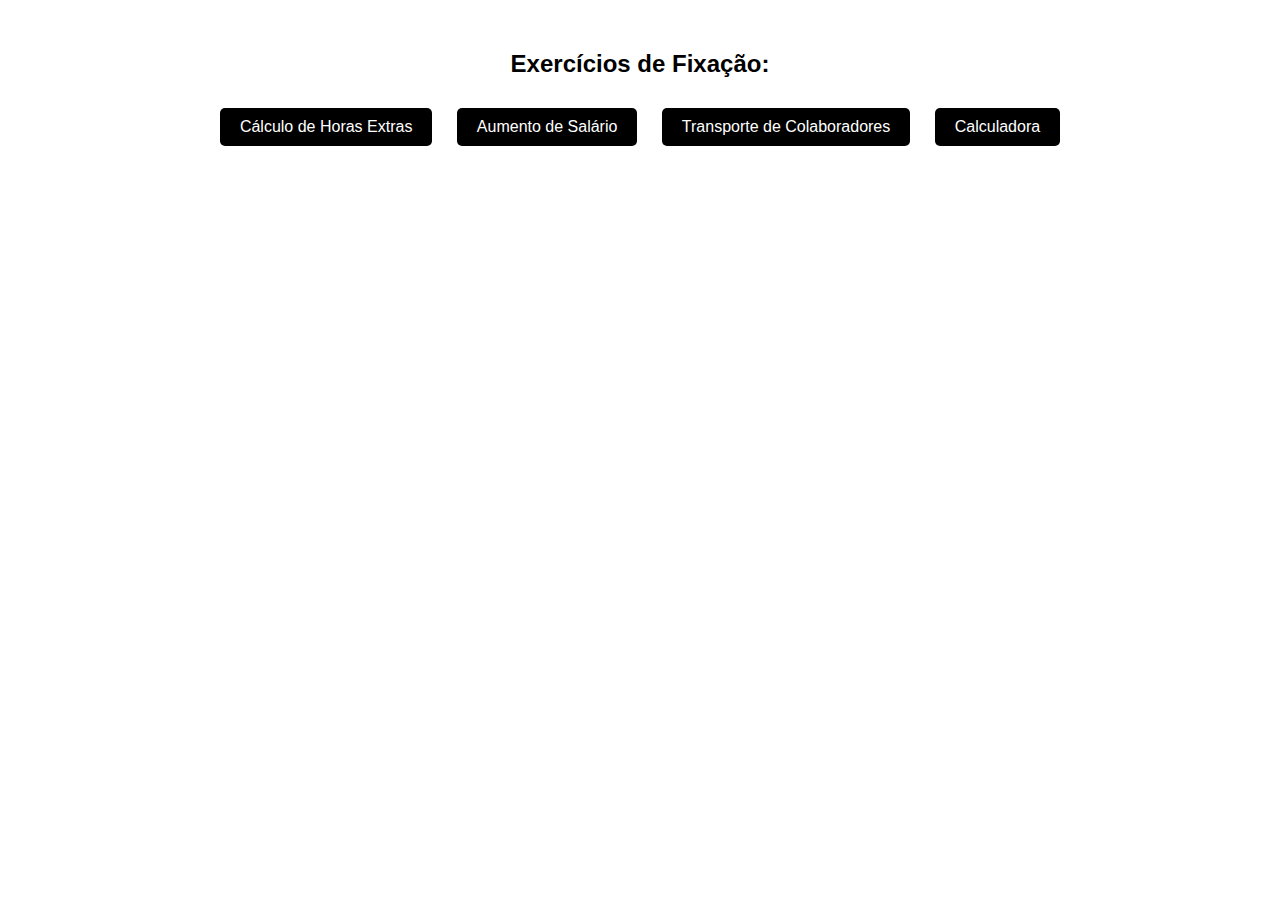
<file: PROJETO FINAL/index.html>
<!DOCTYPE html>
<html lang="pt-br">
<head>
    <meta charset="UTF-8">
    <meta name="viewport" content="width=device-width, initial-scale=1.0">
    
    <title>Exercícios de Fixação</title>
    <style>
        body {
            font-family: Arial, sans-serif;
            text-align: center;
            margin: 50px;
        }
        a {
            display: inline-block;
            padding: 10px 20px;
            margin: 10px;
            background-color: black;
            color: white;
            text-decoration: none;
            border-radius: 5px;
        }
        a:hover {
            background-color: gray;
        }
    </style>
</head>
<body>

    <h2>Exercícios de Fixação:</h2>
    <a href="exemplo1.html">Cálculo de Horas Extras</a>
    <a href="exemplo2.html">Aumento de Salário</a>
    <a href="exemplo3.html">Transporte de Colaboradores</a>
    <a href="calc.html">Calculadora</a>

</body>
</html>
</file>
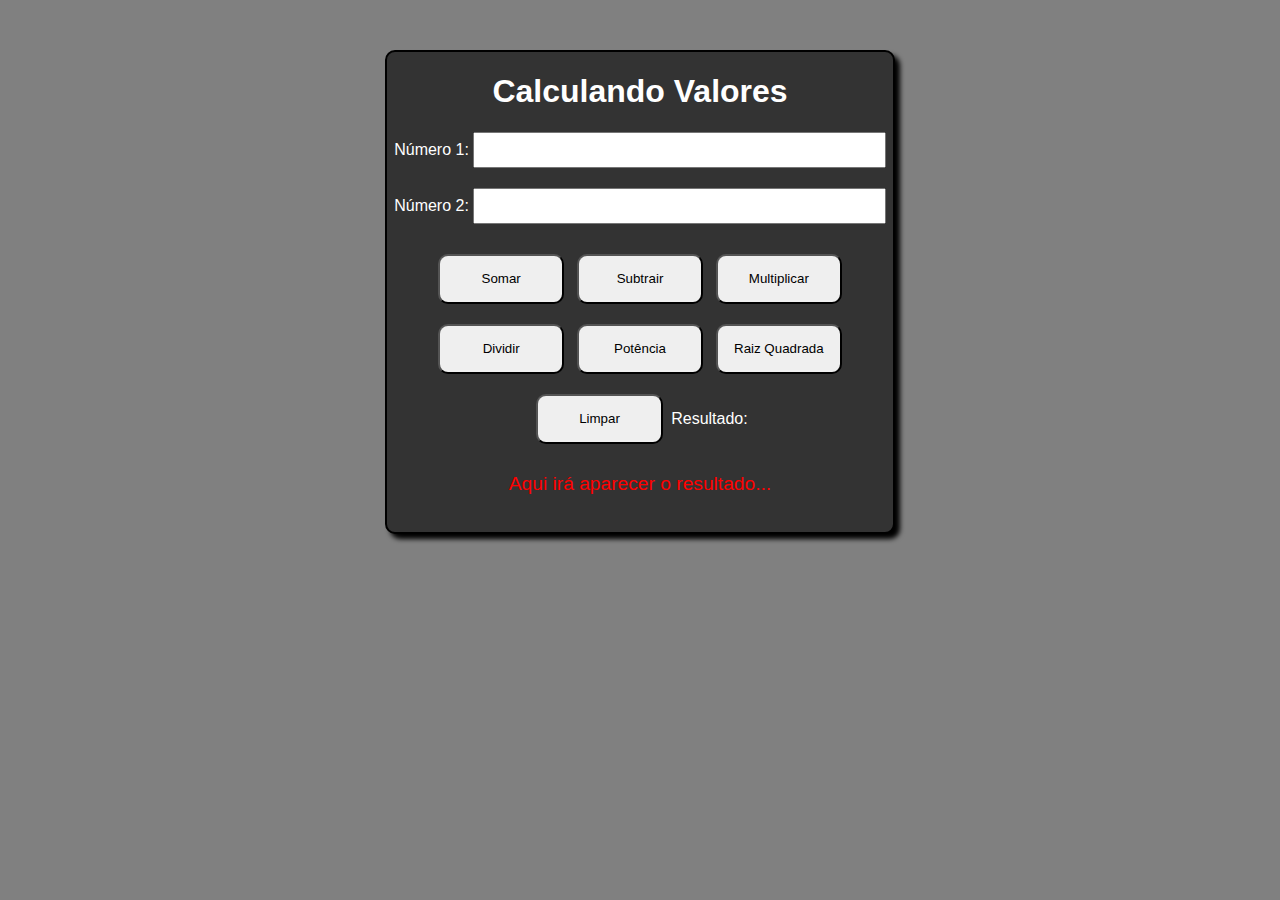
<file: EX 1/calc.html>
<!DOCTYPE html>
<html lang="pt-br">
<head>
    <meta charset="UTF-8">
    <meta name="viewport" content="width=device-width, initial-scale=1.0">
    <title>Exemplo 1</title>
    <link rel="stylesheet" href="style.css">
</head>
<body>
    <div class="box">
        <h1>Calculando Valores</h1>
        <label for="n1">Número 1:</label>
        <input type="number" name="n1" id="n1">
        <br>
        <label for="n2">Número 2:</label>
        <input type="number" name="n2" id="n2">
        <br>
        <button onclick="somar()">Somar</button>
        <button onclick="subtrair()">Subtrair</button>
        <button onclick="multiplicar()">Multiplicar</button>
        <button onclick="dividir()">Dividir</button>
        <button onclick="potencia()">Potência</button>
        <button onclick="raizQuadrada()">Raiz Quadrada</button>
        <button onclick="limpar()">Limpar</button>
        <label for="res">Resultado:</label>
        <p id="res">Aqui irá aparecer o resultado...</p>
        <br>
    </div>
    <script src="codigo.js"></script>
</body>
</html>
</file>
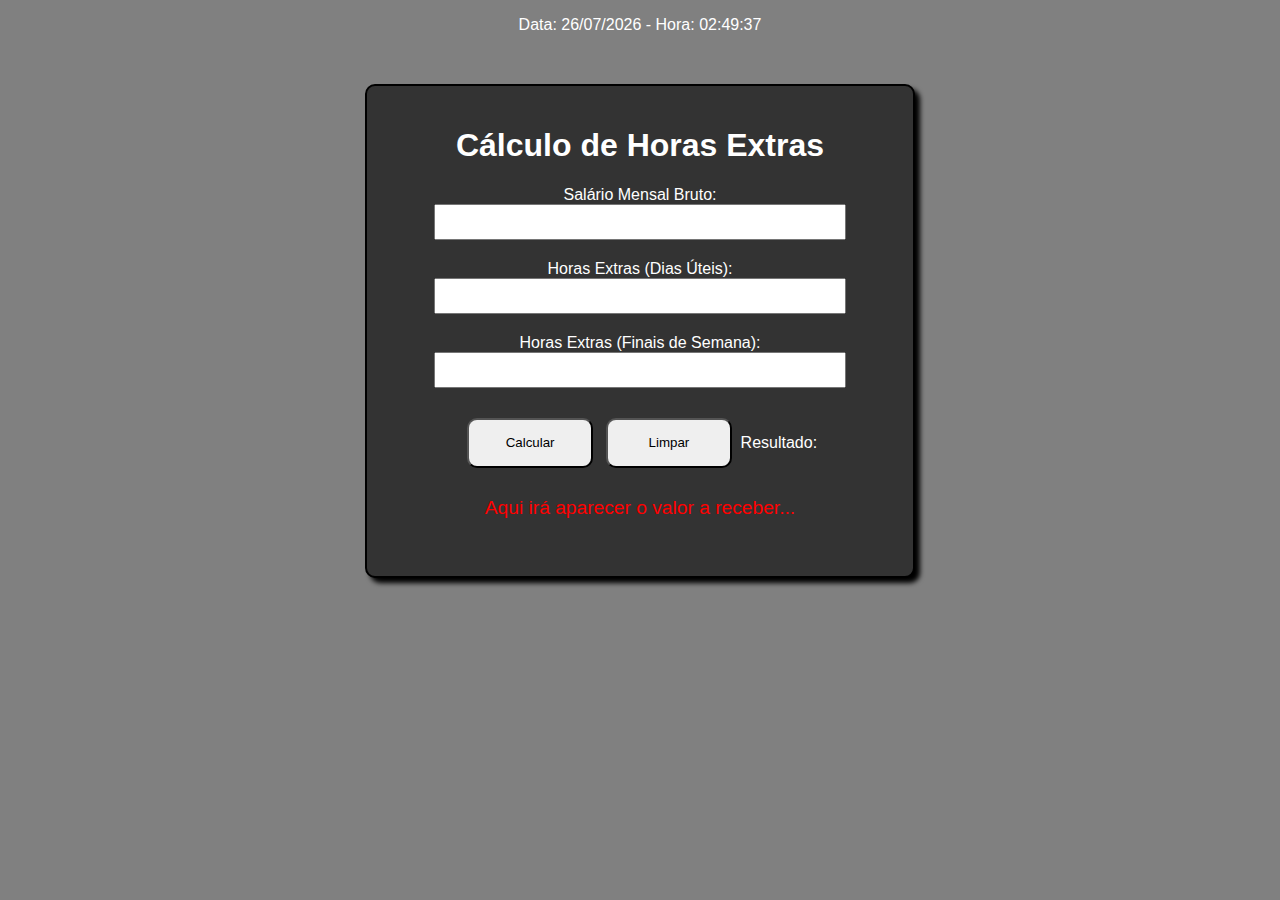
<file: EX 2/exemplo1.html>
<!DOCTYPE html>
<html lang="pt-br">
<head>
    <meta charset="UTF-8">
    <meta name="viewport" content="width=device-width, initial-scale=1.0">
    <title>Exemplo 1</title>
    <link rel="stylesheet" href="style.css">
</head>
<body>
    <p id="dataHora"></p>
    <div class="box">
        <h1>Cálculo de Horas Extras</h1>
        <label for="salario">Salário Mensal Bruto:</label>
        <input type="number" name="salario" id="salario">
        <br>
        <label for="horasNormais">Horas Extras (Dias Úteis):</label>
        <input type="number" name="horasNormais" id="horasNormais">
        <br>
        <label for="horasFinaisSemana">Horas Extras (Finais de Semana):</label>
        <input type="number" name="horasFinaisSemana" id="horasFinaisSemana">
        <br>
        <button onclick="calcular()">Calcular</button>
        <button onclick="limpar()">Limpar</button>
        <label for="res">Resultado:</label>
        <p id="res">Aqui irá aparecer o valor a receber...</p>
        <br>
    </div>
    <script src="codigo.js"></script>
</body>
</html>
</file>
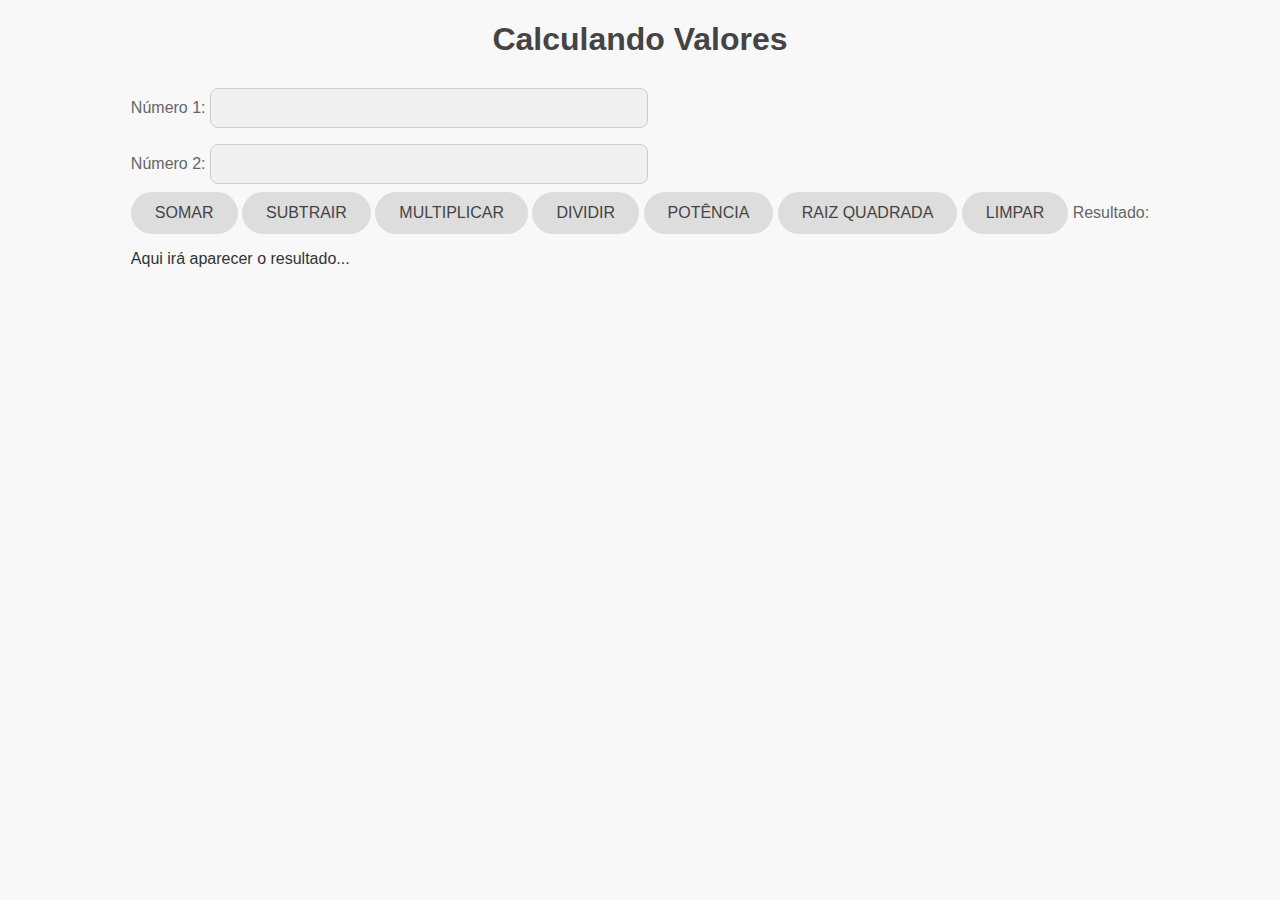
<file: PROJETO FINAL/calc.html>
<!DOCTYPE html>
<html lang="pt-br">
<head>
    <meta charset="UTF-8">
    <meta name="viewport" content="width=device-width, initial-scale=1.0">
    <title>Exemplo 1</title>
    <link rel="stylesheet" href="style.css">
</head>
<body>
    <div class="box">
        <h1>Calculando Valores</h1>
        <label for="n1">Número 1:</label>
        <input type="number" name="n1" id="n1">
        <br>
        <label for="n2">Número 2:</label>
        <input type="number" name="n2" id="n2">
        <br>
        <button onclick="somar()">Somar</button>
        <button onclick="subtrair()">Subtrair</button>
        <button onclick="multiplicar()">Multiplicar</button>
        <button onclick="dividir()">Dividir</button>
        <button onclick="potencia()">Potência</button>
        <button onclick="raizQuadrada()">Raiz Quadrada</button>
        <button onclick="limpar()">Limpar</button>
        <label for="res">Resultado:</label>
        <p id="res">Aqui irá aparecer o resultado...</p>
        <br>
    </div>
    <script src="codigocalc.js"></script>
</body>
</html>
</file>
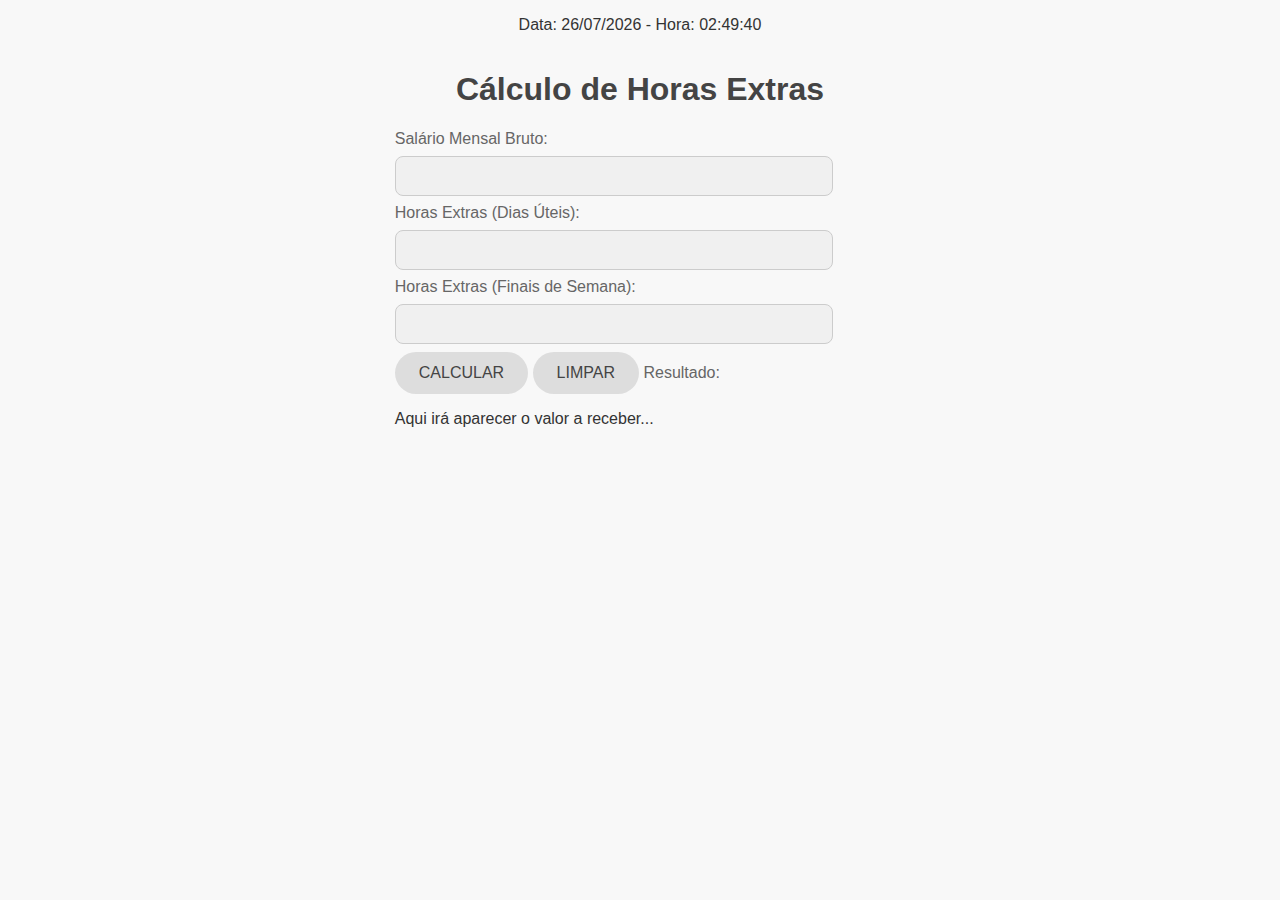
<file: PROJETO FINAL/exemplo1.html>
<!DOCTYPE html>
<html lang="pt-br">
<head>
    <meta charset="UTF-8">
    <meta name="viewport" content="width=device-width, initial-scale=1.0">
    <title>Exemplo 1</title>
    <link rel="stylesheet" href="style.css">
</head>
<body>
    <p id="dataHora"></p>
    <div class="box">
        <h1>Cálculo de Horas Extras</h1>
        <label for="salario">Salário Mensal Bruto:</label>
        <input type="number" name="salario" id="salario">
        <br>
        <label for="horasNormais">Horas Extras (Dias Úteis):</label>
        <input type="number" name="horasNormais" id="horasNormais">
        <br>
        <label for="horasFinaisSemana">Horas Extras (Finais de Semana):</label>
        <input type="number" name="horasFinaisSemana" id="horasFinaisSemana">
        <br>
        <button onclick="calcular()">Calcular</button>
        <button onclick="limpar()">Limpar</button>
        <label for="res">Resultado:</label>
        <p id="res">Aqui irá aparecer o valor a receber...</p>
        <br>
    </div>
    <script src="codigo1.js"></script>
</body>
</html>
</file>
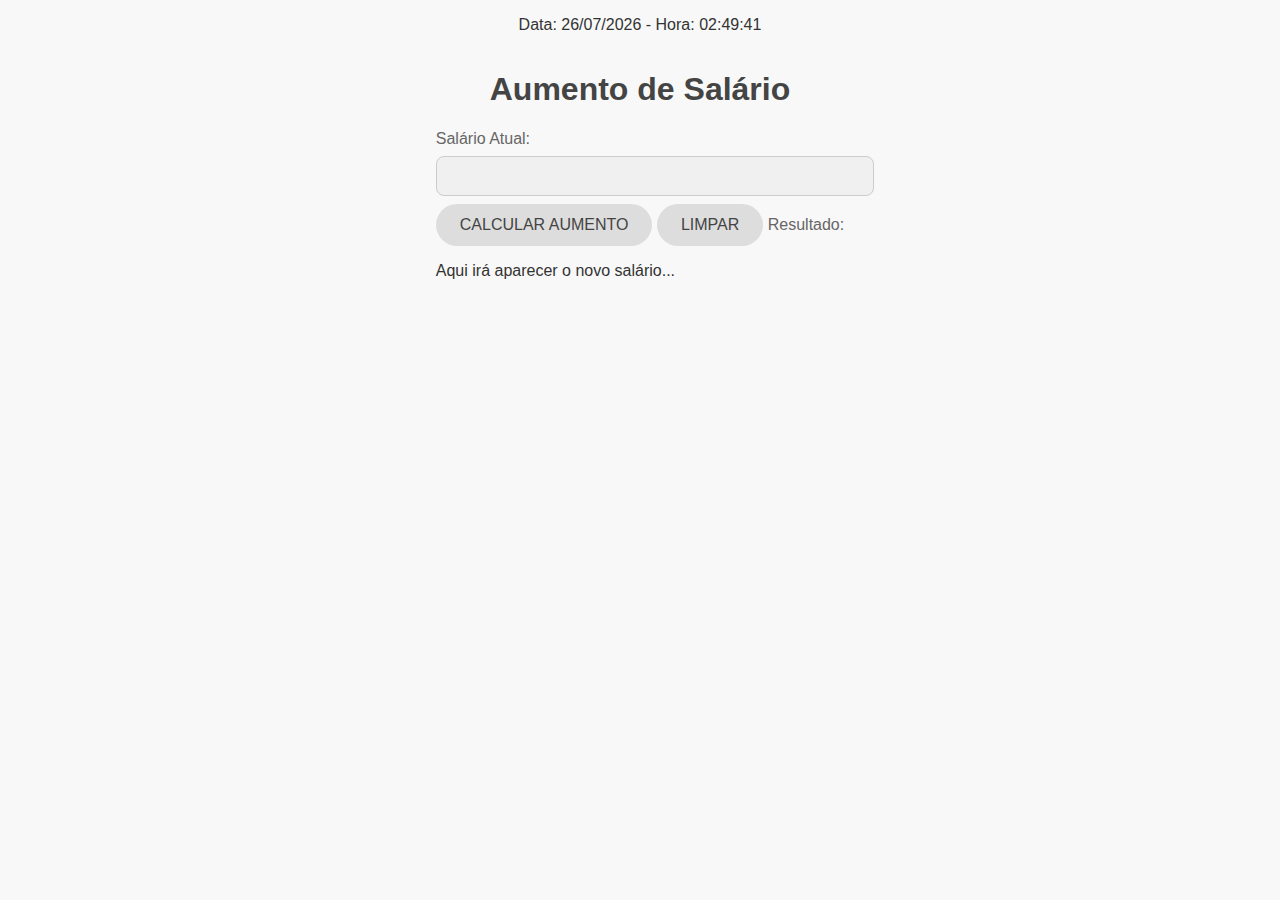
<file: PROJETO FINAL/exemplo2.html>
<!DOCTYPE html>
<html lang="pt-br">
<head>
    <meta charset="UTF-8">
    <meta name="viewport" content="width=device-width, initial-scale=1.0">
    <title>Exemplo 2</title>
    <link rel="stylesheet" href="style.css">
</head>
<body>
    <p id="dataHora"></p>
    <div class="box">
        <h1>Aumento de Salário</h1>
        <label for="salario">Salário Atual:</label>
        <input type="number" name="salario" id="salario">
        <br>
        <button onclick="calcular()">Calcular Aumento</button>
        <button onclick="limpar()">Limpar</button>
        <label for="res">Resultado:</label>
        <p id="res">Aqui irá aparecer o novo salário...</p>
        <br>
    </div>
    <script src="codigo2.js"></script>
</body>
</html>
</file>
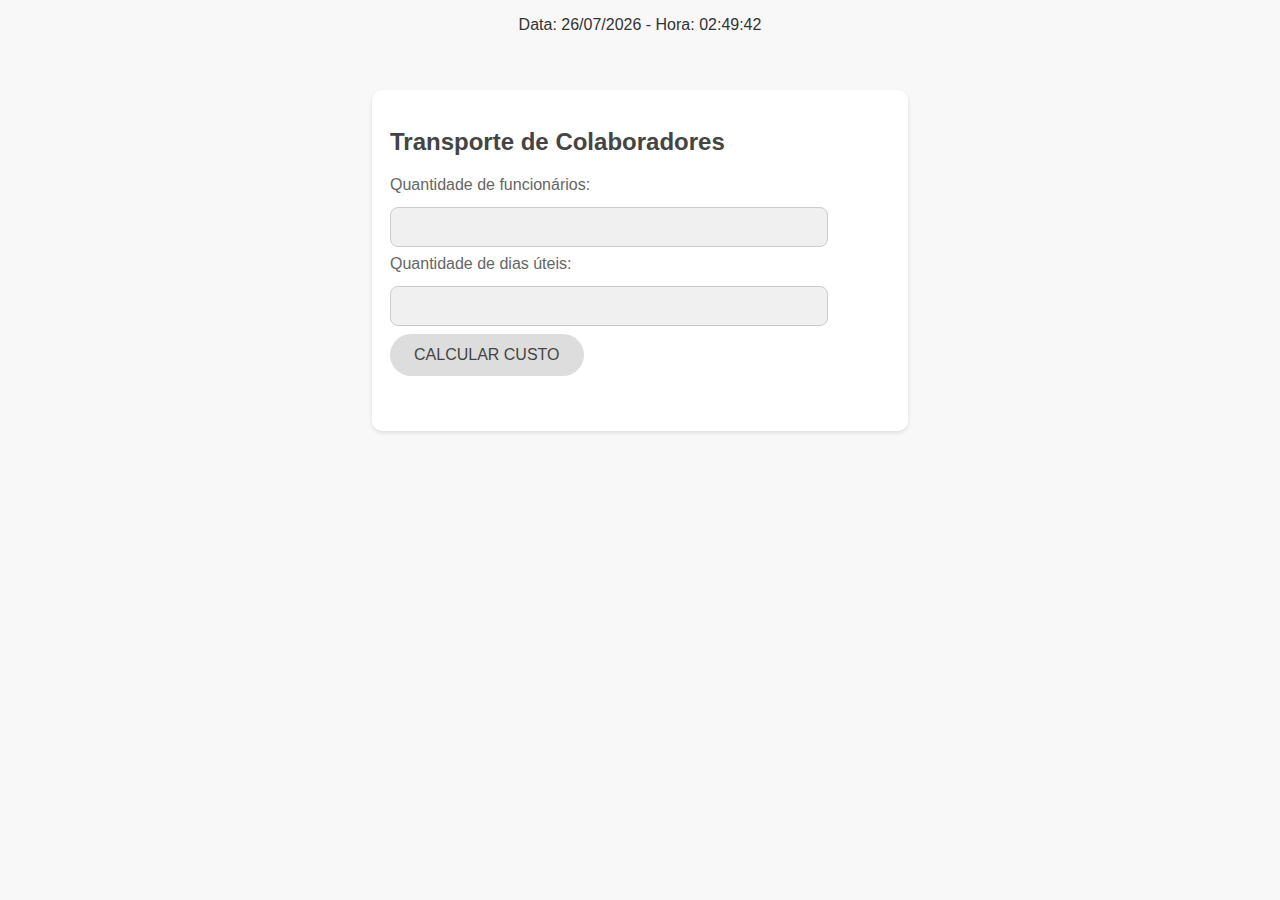
<file: PROJETO FINAL/exemplo3.html>
<!DOCTYPE html>
<html lang="pt-br">
<head>
    <meta charset="UTF-8">
    <meta name="viewport" content="width=device-width, initial-scale=1.0">
    <title>Transporte de Colaboradores</title>
    <link rel="stylesheet" href="style.css">
</head>
<body>
    <p id="dataHora"></p>
    <div class="container">
        <h2>Transporte de Colaboradores</h2>
        <label for="funcionarios">Quantidade de funcionários:</label>
        <input type="number" id="funcionarios" min="1" required>

        <label for="dias">Quantidade de dias úteis:</label>
        <input type="number" id="dias" min="1" required>

        <button onclick="calcularCusto()">Calcular Custo</button>

        <h3 id="resultado"></h3>
    </div>

    <script src="codigo3.js"></script>
</body>
</html>
</file>
<file: EX 1/style.css>
body {
    background-color: grey;
    color: #FFF;
    font: 1em Arial;
    text-align: center;
}

.box {
    width: 40%;
    height: 80%;
    margin: 50px auto;
    border: 2px black solid;
    background-color: #333;
    border-radius: 10px;
    box-shadow: 5px 5px 5px #000;
    text-align: center;
}

input {
    height: 30px;
    width: 80%;
    margin-bottom: 20px;
}

#res {
    font-size: larger;
    color: red;
    text-align: center;
}

button {
    width: 25%;
    height: 50px;
    border-radius: 10px;
    margin: 10px 4px;
}
</file>
<file: EX 2/style.css>
body {
    background-color: grey;
    color: #FFF;
    font: 1em Arial;
    text-align: center;
}

.box {
    width: 40%;
    height: auto;
    margin: 50px auto;
    border: 2px black solid;
    background-color: #333;
    border-radius: 10px;
    box-shadow: 5px 5px 5px #000;
    text-align: center;
    padding: 20px;
}

input {
    height: 30px;
    width: 80%;
    margin-bottom: 20px;
}

#res {
    font-size: larger;
    color: red;
    text-align: center;
}

button {
    width: 25%;
    height: 50px;
    border-radius: 10px;
    margin: 10px 4px;
}
</file>
<file: PROJETO FINAL/style.css>
/* Estilo geral do site */
body {
    background-color: #f8f8f8; /* Cinza muito claro */
    color: #333333; /* Cinza escuro elegante */
    font-family: 'Helvetica Neue', sans-serif;
    margin: 0;
    padding: 0;
    display: flex;
    flex-direction: column;
    align-items: center;
}

/* Estilo do cabeçalho */
header {
    width: 100%;
    background-color: #ffffff; /* Fundo branco */
    color: #555555; /* Cinza médio */
    padding: 15px;
    text-align: center;
    font-size: 2rem;
    font-weight: 600;
    box-shadow: 0 2px 5px rgba(0, 0, 0, 0.1);
}

/* Estilo dos botões */
button {
    background-color: #dddddd; /* Cinza suave */
    color: #444444; /* Cinza médio escuro */
    padding: 12px 24px;
    border: none;
    border-radius: 25px;
    font-size: 1rem;
    cursor: pointer;
    transition: all 0.3s;
    text-transform: uppercase;
    font-weight: 500;
}

button:hover {
    background-color: #cccccc;
    transform: translateY(-2px);
}

button:focus {
    outline: none;
    box-shadow: 0 0 5px rgba(0, 0, 0, 0.2);
}

/* Estilo das seções */
section {
    width: 80%;
    background-color: #ffffff;
    padding: 20px;
    margin: 20px 0;
    border-radius: 12px;
    box-shadow: 0 3px 6px rgba(0, 0, 0, 0.08);
}

/* Estilo do rodapé */
footer {
    width: 100%;
    background-color: #eeeeee;
    color: #666666;
    text-align: center;
    padding: 10px;
    font-size: 0.9rem;
    position: fixed;
    bottom: 0;
}

/* Estilo dos inputs e textarea */
input, textarea {
    background-color: #f0f0f0;
    color: #444444;
    padding: 10px 18px;
    border: 1px solid #cccccc;
    border-radius: 8px;
    font-size: 1rem;
    width: 100%;
    max-width: 400px;
    margin: 8px 0;
    transition: border-color 0.3s, box-shadow 0.2s;
}

input:focus, textarea:focus {
    border-color: #888888;
    box-shadow: 0 0 5px rgba(0, 0, 0, 0.1);
    outline: none;
}

input::placeholder, textarea::placeholder {
    color: #888888;
    font-style: italic;
}

textarea {
    resize: vertical;
    height: 120px;
}

/* Estilo para containers */
.container {
    display: flex;
    flex-direction: column;
    align-items: flex-start;
    width: 80%;
    max-width: 500px;
    background-color: #ffffff;
    padding: 18px;
    margin-top: 40px;
    border-radius: 10px;
    box-shadow: 0 2px 4px rgba(0, 0, 0, 0.1);
}

/* Estilo para os títulos */
h1, h2, h3 {
    text-align: center;
    color: #444444;
    font-weight: 600;
}

/* Estilo para labels */
label {
    font-size: 1rem;
    margin-bottom: 5px;
    color: #666666;
}
</file>
